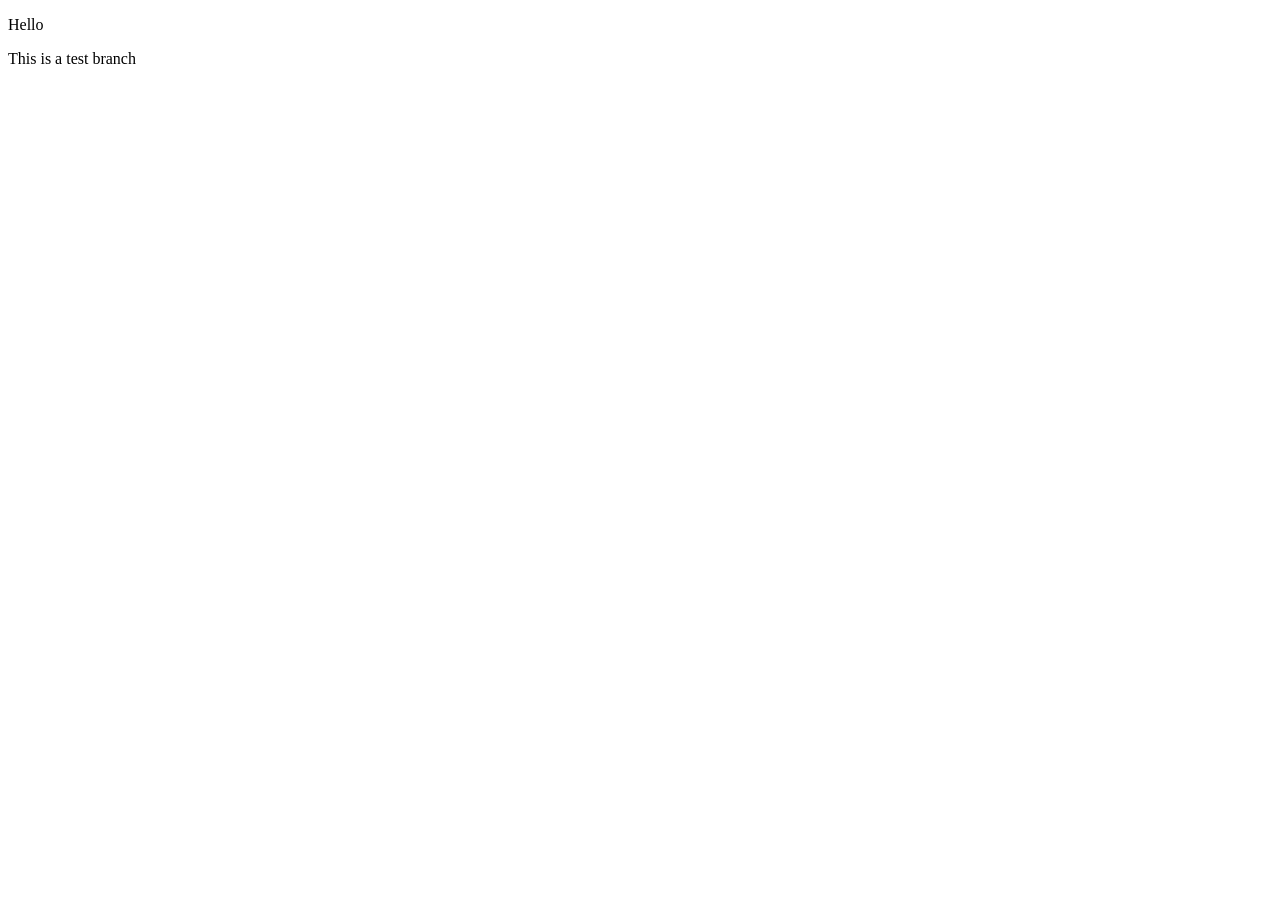
<file: index.html>
<!doctype html>
<html lang="en">
  <head>
    <meta charset="UTF-8" />
    <meta name="viewport" content="width=device-width, initial-scale=1.0" />
    <title>Document</title>
  </head>
  <body>
    <p class="hello">Hello</p>
    <p>This is a test branch</p>
  </body>
</html>
</file>
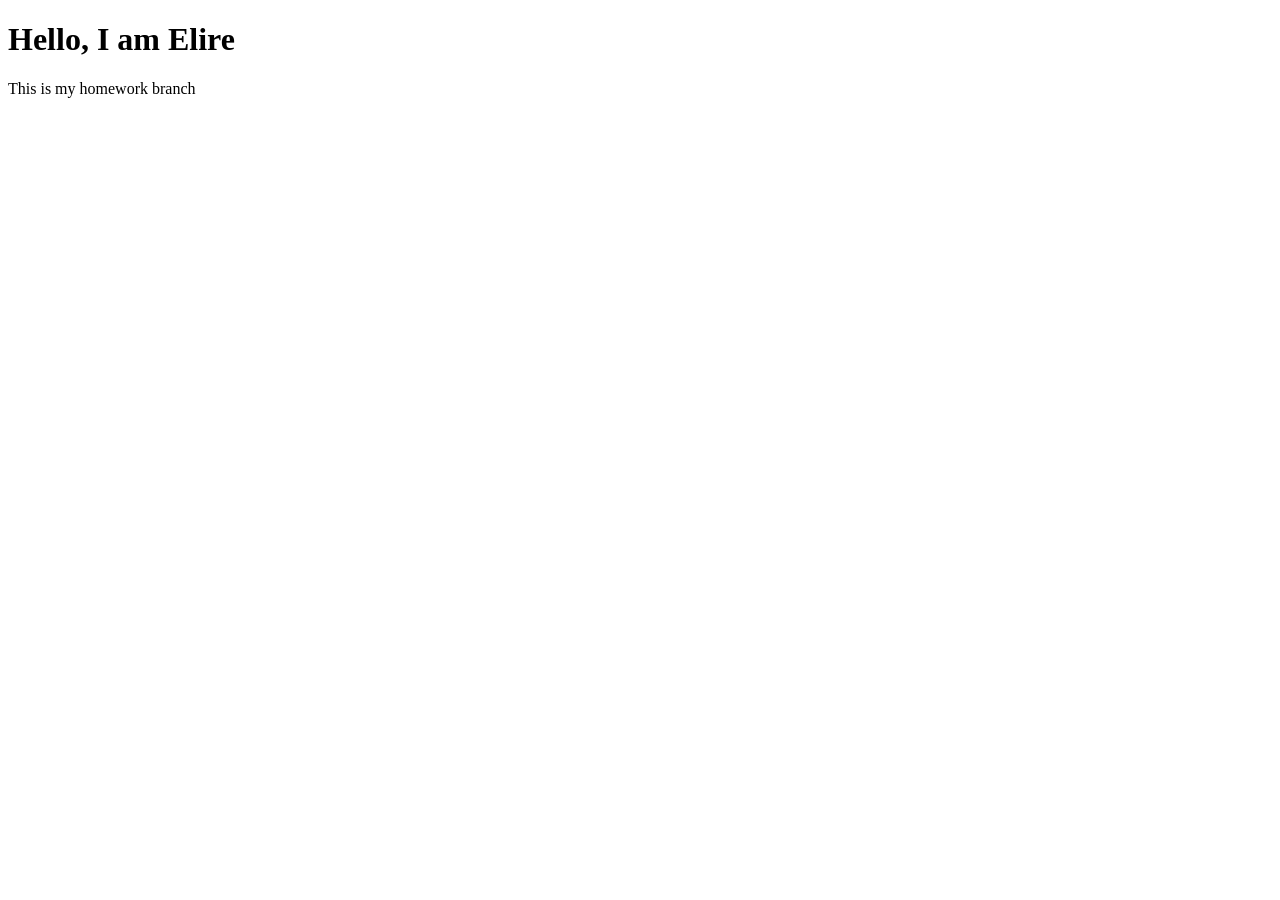
<file: elire.html>
<!doctype html>
<html lang="en">
  <head>
    <meta charset="UTF-8" />
    <meta name="viewport" content="width=device-width, initial-scale=1.0" />
    <title>Elire Homework</title>
  </head>
  <body>
    <h1>Hello, I am Elire</h1>
    <p>This is my homework branch</p>
  </body>
</html>
</file>
